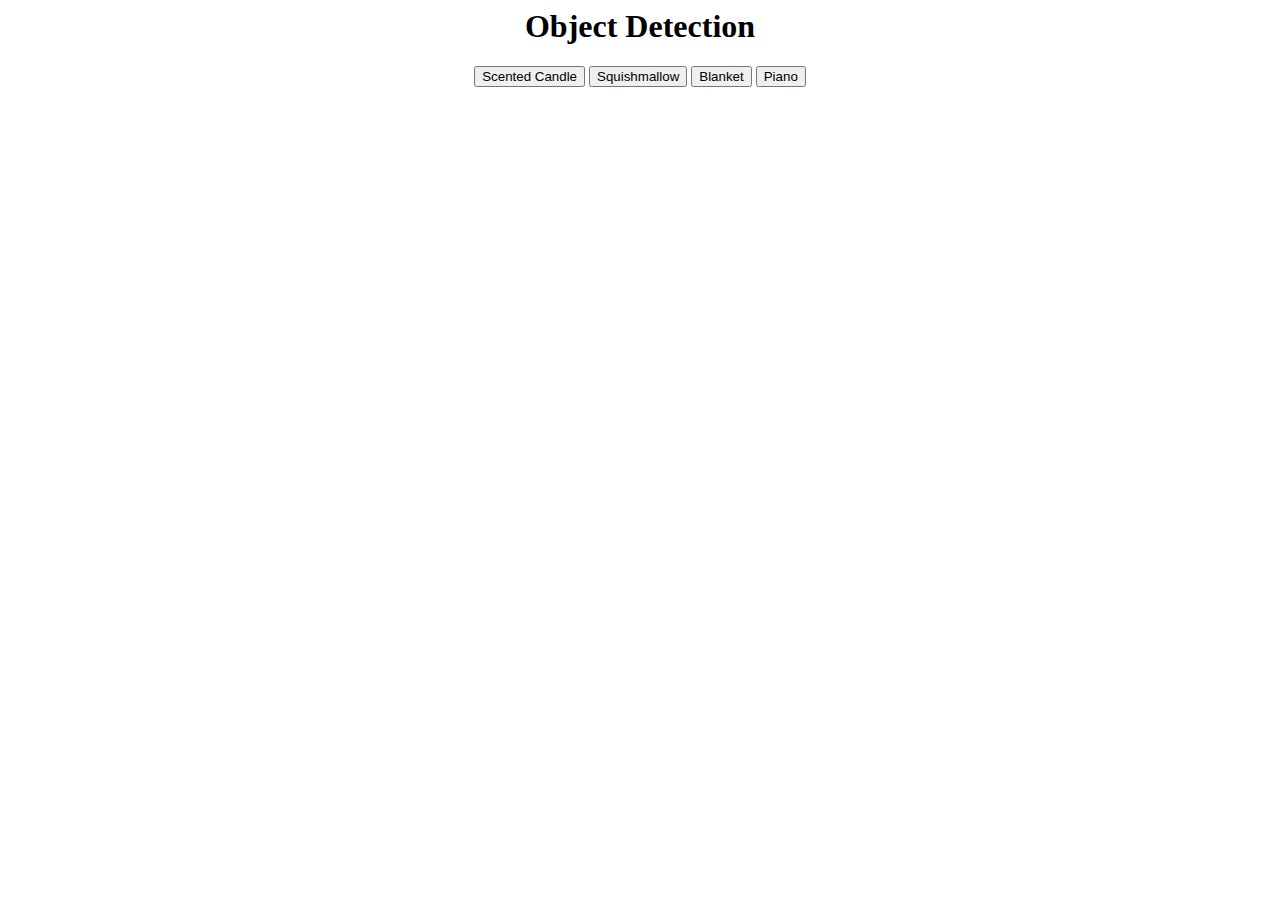
<file: index.html>
<html>
    <head>
        <title>Object Detection(it can detect anything)</title>
    </head>
<body background="https://i.pinimg.com/originals/12/a5/e1/12a5e12cc5e95221055ebcac73d8b8d7.jpg">
    <center>
      <h1 class="btn btn-info heading">Object Detection</h1>
  
      <h3 id="status" class="btn btn-danger"></h3>
<div>
   <button class="btn btn-info">Scented Candle</button>
   <button class="btn btn-info" >Squishmallow</button>
    <button class="btn btn-info">Blanket</button>
 <button  onlick="" class="btn btn-info">Piano</button>
</div>
    
</center>

    </body>
</html>
</file>
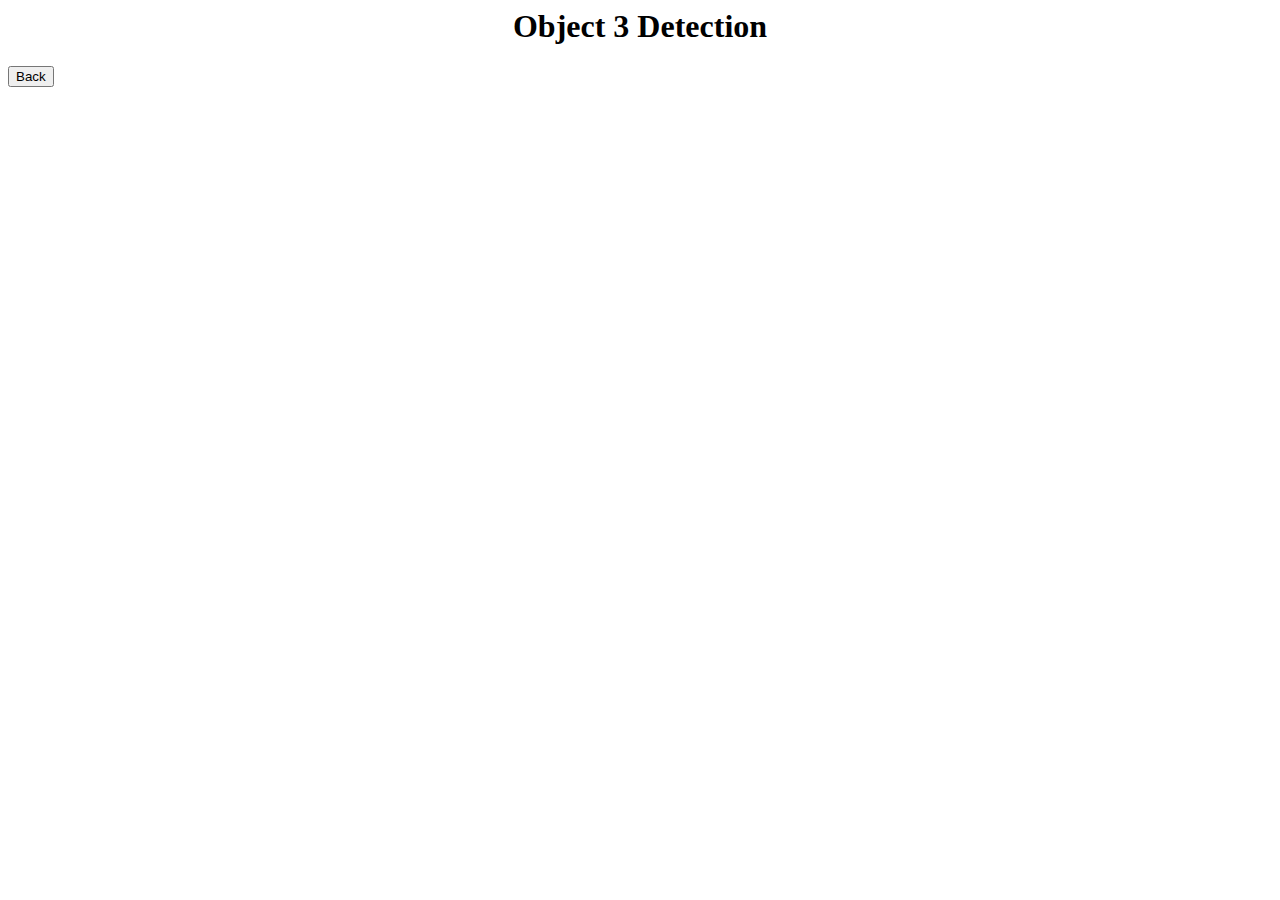
<file: blanket.html>
<html>
    <head>
<title>Object 3</title>
    </head>
    <body background="https://i.pinimg.com/originals/12/a5/e1/12a5e12cc5e95221055ebcac73d8b8d7.jpg">
        <center>
            <h1 class="btn btn-info heading">Object 3 Detection</h1>
        
            <h3 id="status" class="btn btn-danger"></h3>
            <h3 id="number_of_objects" class="btn btn-warning"></h3>
          </center>

           
   <button onclick="back()">Back</button>
    </body>
</html>
</file>
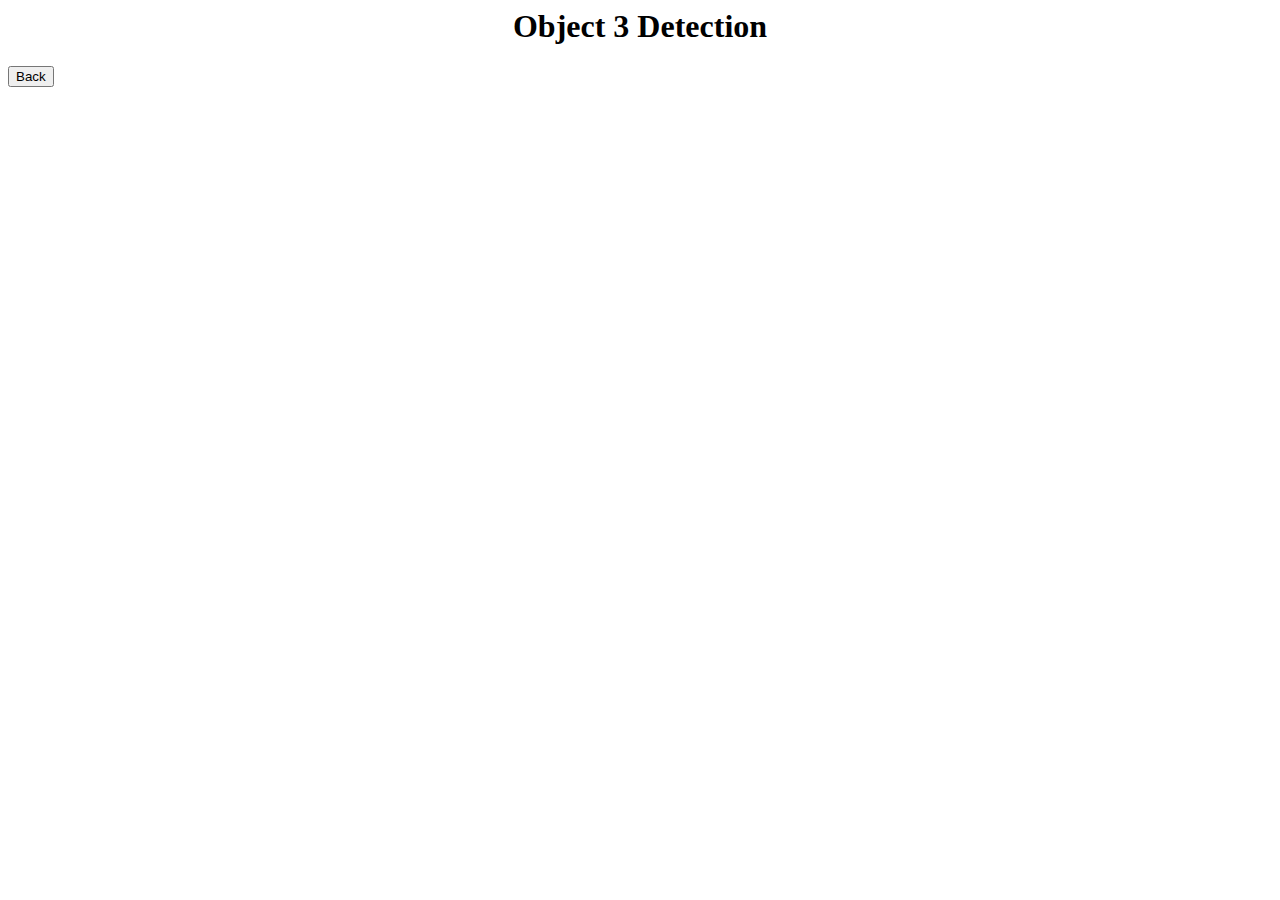
<file: piano.html>
<html>
<head>
    <title>Object 4</title>
        </head>
        <body background="https://i.pinimg.com/originals/12/a5/e1/12a5e12cc5e95221055ebcac73d8b8d7.jpg">
            <center>
                <h1 class="btn btn-info heading">Object 3 Detection</h1>
            
                <h3 id="status" class="btn btn-danger"></h3>
                <h3 id="number_of_objects" class="btn btn-warning"></h3>
              </center>
    
               
       <button onclick="back()">Back</button>
        </body>
        </html>
</file>
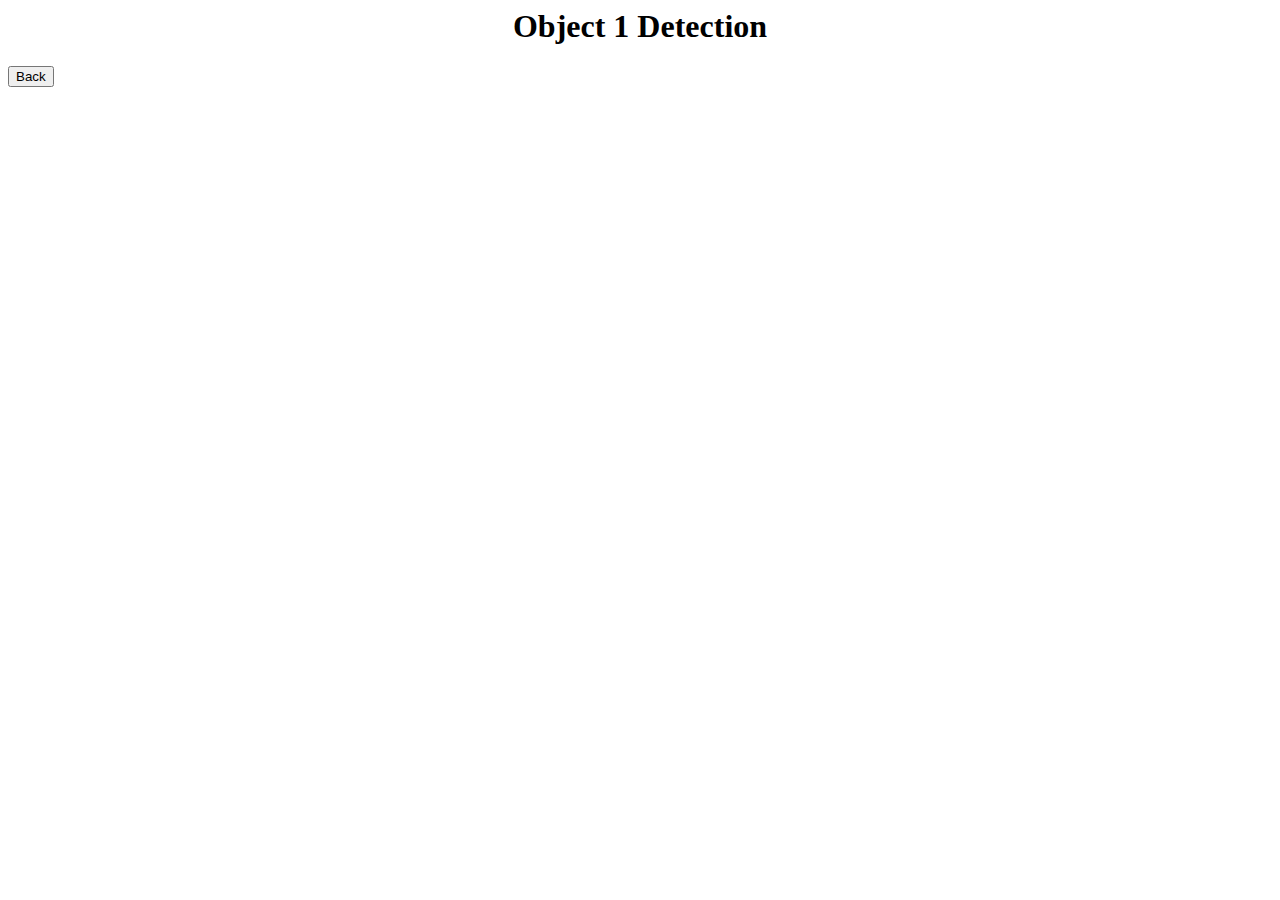
<file: scented_candle.html>
<html>
    <head>
<title>Object 1</title>
    </head>
    <body background="https://i.pinimg.com/originals/12/a5/e1/12a5e12cc5e95221055ebcac73d8b8d7.jpg">
        <center>
            <h1 class="btn btn-info heading">Object 1 Detection</h1>
        
            <h3 id="status" class="btn btn-danger"></h3>
            <h3 id="number_of_objects" class="btn btn-warning"></h3>
          </center>
          
   <button onclick="back()">Back</button>
    </body>
</html>
</file>
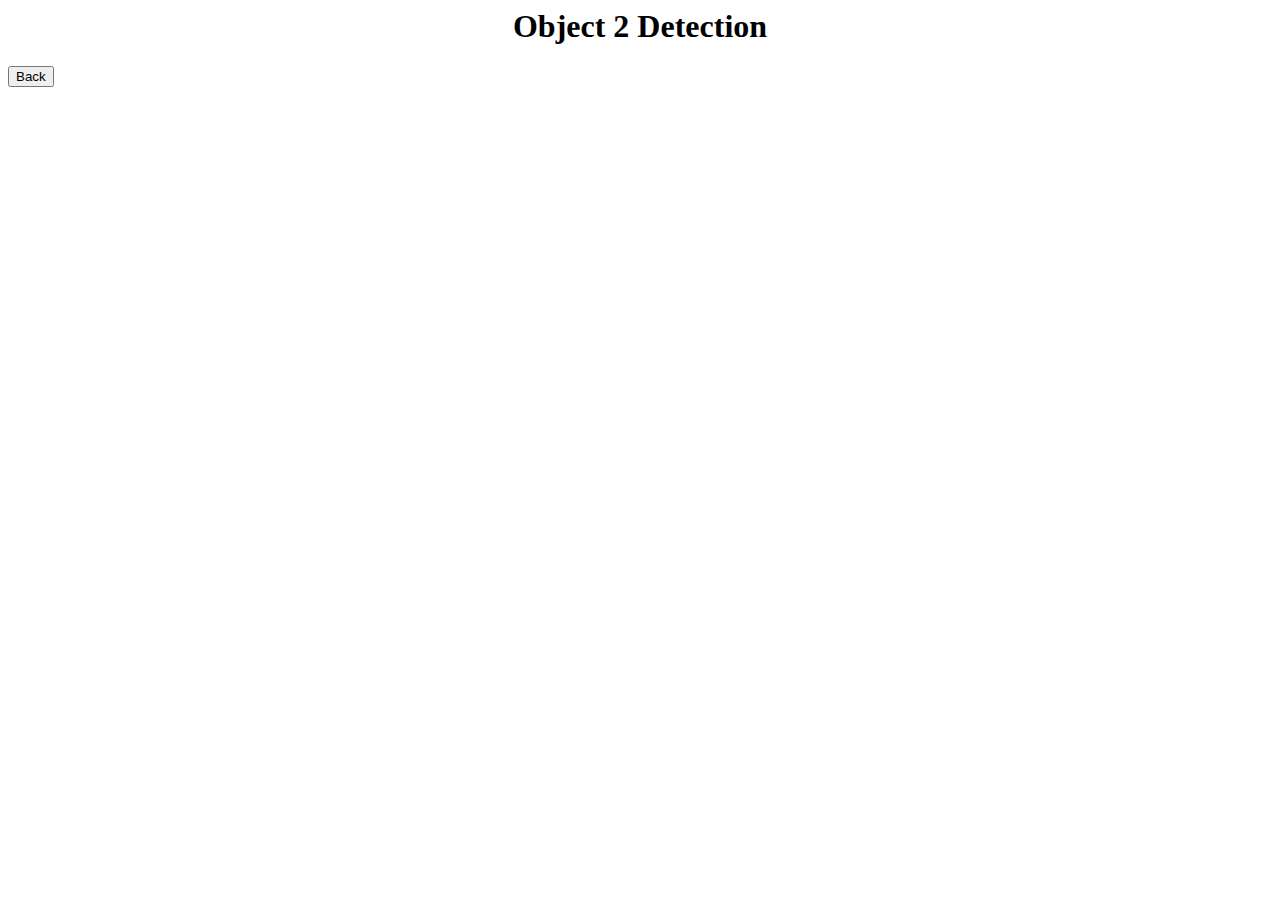
<file: squishmallow.html>
<html>
    <head>
<title>Object 2</title>
    </head>
    <body background="https://i.pinimg.com/originals/12/a5/e1/12a5e12cc5e95221055ebcac73d8b8d7.jpg">
        <center>
            <h1 class="btn btn-info heading">Object 2 Detection</h1>
        
            <h3 id="status" class="btn btn-danger"></h3>
            <h3 id="number_of_objects" class="btn btn-warning"></h3>
          </center>
          
   <button onclick="back()">Back</button>
    </body>
</html>
</file>
